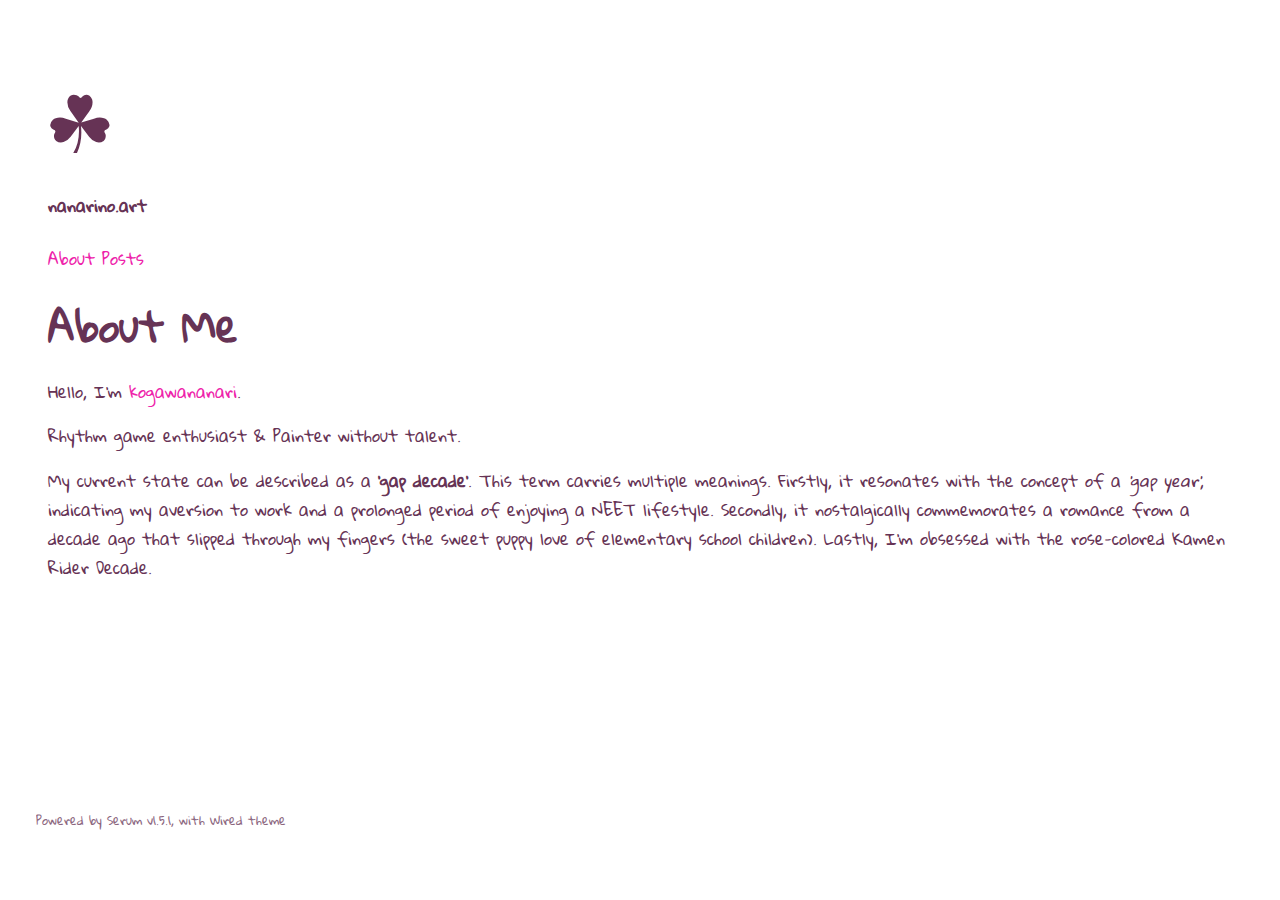
<file: index.html>
<!doctype html>
<html>
  <head>
    <meta charset="utf-8">
    <meta name="viewport" content="width=device-width, initial-scale=1, user-scalable=no">
    <title>☘</title>
    <link rel="stylesheet" href="/assets/css/style.css">
    <link rel="stylesheet" href="/assets/css/prism.css">
    
<script type="importmap">
{
  "imports": {
    "wired-elements": "https://ga.jspm.io/npm:wired-elements@3.0.0-rc.6/lib/wired-elements.js"
  },
  "scopes": {
    "https://ga.jspm.io/": {
      "@lit/reactive-element": "https://ga.jspm.io/npm:@lit/reactive-element@1.6.3/development/reactive-element.js",
      "@lit/reactive-element/decorators/": "https://ga.jspm.io/npm:@lit/reactive-element@1.6.3/development/decorators/",
      "hachure-fill": "https://ga.jspm.io/npm:hachure-fill@0.5.2/bin/hachure.js",
      "lit": "https://ga.jspm.io/npm:lit@2.8.0/index.js",
      "lit-element/lit-element.js": "https://ga.jspm.io/npm:lit-element@3.3.3/development/lit-element.js",
      "lit-html": "https://ga.jspm.io/npm:lit-html@2.8.0/development/lit-html.js",
      "lit-html/is-server.js": "https://ga.jspm.io/npm:lit-html@2.8.0/development/is-server.js",
      "lit/decorators.js": "https://ga.jspm.io/npm:lit@2.8.0/decorators.js",
      "path-data-parser": "https://ga.jspm.io/npm:path-data-parser@0.1.0/lib/index.js",
      "roughjs/bin/fillers/zigzag-filler": "https://ga.jspm.io/npm:roughjs@4.4.5/bin/fillers/zigzag-filler.js",
      "roughjs/bin/renderer": "https://ga.jspm.io/npm:roughjs@4.4.5/bin/renderer.js"
    }
  }
}
</script>
<script type="module">
import "wired-elements";
</script>

    <script src="/assets/js/prism.js"></script>
    
<link rel="stylesheet" href="/assets/font/Yozai-Light.css">

  </head>
  <body>
    <div id="wrapper">
      <header id="top">
<h1><a href="/">☘</a></h1>
<p>nanarino.art</p>
</header>
      <nav>
<ul>
  <li><a href="/"> About </a></li>
  <li><a href="/posts">Posts</a></li>
</ul>
</nav>
      <wired-divider></wired-divider>
      <main><article><div><h1 id="-about-me">
About Me</h1><p>
Hello, I’m <a href="https://github.com/nanarino">kogawananari</a>.</p><p>
Rhythm game enthusiast &amp; Painter without talent.</p><p>
My current state can be described as a <strong>‘gap decade’</strong>. This term carries multiple meanings. Firstly, it resonates with the concept of a <em>‘gap year’</em>, indicating my aversion to work and a prolonged period of enjoying a NEET lifestyle. Secondly, it nostalgically commemorates a romance from a decade ago that slipped through my fingers (the sweet puppy love of elementary school children). Lastly, I’m obsessed with the rose-colored Kamen Rider Decade.</p></div></article></main>
      <footer>
        <wired-divider></wired-divider>
        
<!--=====================================-->
<!-- Override "includes/footer.html.eex" -->
<!-- to customize your footer contents.  -->
<!--=====================================-->

        <p>
          Powered by <wired-link href="https://github.com/Dalgona/Serum">Serum</wired-link> v1.5.1,
          with <wired-link href="https://github.com/holy-two/serum-theme-wired">Wired</wired-link> theme
        </p>
      </footer>
    </div>
  </body>
</html>
<script>
const ws_url = "ws://" + location.host + "/serum_live_reloader";
var ws;

connect();

function connect() {
  ws = new WebSocket(ws_url);
  ws.onmessage = onMessage;
  ws.onclose = onClose;
}

function onMessage(e) {
  if (e.data === "reload") {
    location.reload();
  }
}

function onClose(e) {
  console.warn("WebSocket disconnected from server. Reconnecting in 10 seconds.");
  setTimeout(connect, 10000)
}
</script>
</file>
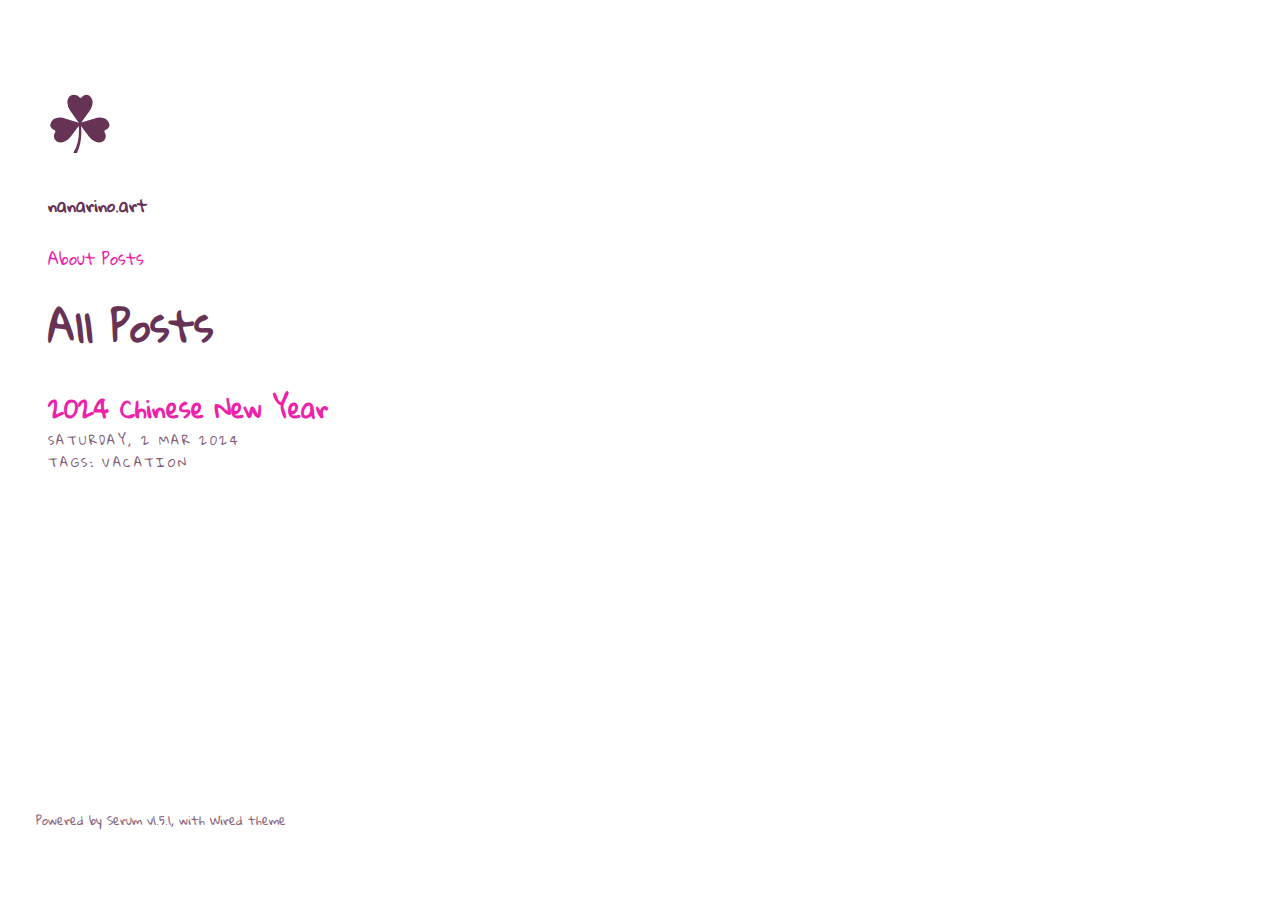
<file: posts/index.html>
<!doctype html>
<html>
  <head>
    <meta charset="utf-8">
    <meta name="viewport" content="width=device-width, initial-scale=1, user-scalable=no">
    <title>All Posts - ☘</title>
    
<link rel="icon" type="image/png" href="/assets/images/favicon.png"/>

    <link rel="stylesheet" href="/assets/css/style.css">
    <link rel="stylesheet" href="/assets/css/prism.css">
    <script type="importmap">
      {
  "imports": {
    "wired-elements": "https://ga.jspm.io/npm:wired-elements@3.0.0-rc.6/lib/wired-elements.js"
  },
  "scopes": {
    "https://ga.jspm.io/": {
      "@lit/reactive-element": "https://ga.jspm.io/npm:@lit/reactive-element@1.6.3/development/reactive-element.js",
      "@lit/reactive-element/decorators/": "https://ga.jspm.io/npm:@lit/reactive-element@1.6.3/development/decorators/",
      "hachure-fill": "https://ga.jspm.io/npm:hachure-fill@0.5.2/bin/hachure.js",
      "lit": "https://ga.jspm.io/npm:lit@2.8.0/index.js",
      "lit-element/lit-element.js": "https://ga.jspm.io/npm:lit-element@3.3.3/development/lit-element.js",
      "lit-html": "https://ga.jspm.io/npm:lit-html@2.8.0/development/lit-html.js",
      "lit-html/is-server.js": "https://ga.jspm.io/npm:lit-html@2.8.0/development/is-server.js",
      "lit/decorators.js": "https://ga.jspm.io/npm:lit@2.8.0/decorators.js",
      "path-data-parser": "https://ga.jspm.io/npm:path-data-parser@0.1.0/lib/index.js",
      "roughjs/bin/fillers/zigzag-filler": "https://ga.jspm.io/npm:roughjs@4.4.5/bin/fillers/zigzag-filler.js",
      "roughjs/bin/renderer": "https://ga.jspm.io/npm:roughjs@4.4.5/bin/renderer.js"
    }
  }
}

    </script>
    <script type="module">
      import "wired-elements";
    </script>
    <script src="/assets/js/prism.js"></script>
    
<link rel="stylesheet" href="/assets/font/Yozai-Light.css">

  </head>
  <body>
    <div id="wrapper">
      <header id="top">
<h1><a href="/">☘</a></h1>
<p>nanarino.art</p>
</header>
      <nav>
<ul>
  <li><a href="/"> About </a></li>
  <li><a href="/posts">Posts</a></li>
</ul>
</nav>
      <wired-divider></wired-divider>
      <main><article class="list"><header><h1 id="all-posts">All Posts</h1></header><div><ul><li class="article" elevation="3"><wired-card class="grid"><h2 id="2024-chinese-new-year-"><a href="/posts/2024-03-02.html">2024 Chinese New Year</a><br/></h2><p class="post-info"><span class="date">Saturday, 2 Mar 2024</span><span class="tags">
                  Tags:
                  
                    <wired-link class="tag" href="/tags/vacation">vacation</wired-link></span></p><p class="post-preview"></p></wired-card></li></ul></div><ul class="pagination"><li><wired-card fill="var(--wired-card-fill-color)" aria-selected="true">1</wired-card></li></ul></article></main>
      <footer>
        <wired-divider></wired-divider>
        
<!--=====================================-->
<!-- Override "includes/footer.html.eex" -->
<!-- to customize your footer contents.  -->
<!--=====================================-->

        <p>
          Powered by <wired-link href="https://github.com/Dalgona/Serum">Serum</wired-link> v1.5.1,
          with <wired-link href="https://github.com/holy-two/serum-theme-wired">Wired</wired-link> theme
        </p>
      </footer>
    </div>
  </body>
</html>
<script>
const ws_url = "ws://" + location.host + "/serum_live_reloader";
var ws;

connect();

function connect() {
  ws = new WebSocket(ws_url);
  ws.onmessage = onMessage;
  ws.onclose = onClose;
}

function onMessage(e) {
  if (e.data === "reload") {
    location.reload();
  }
}

function onClose(e) {
  console.warn("WebSocket disconnected from server. Reconnecting in 10 seconds.");
  setTimeout(connect, 10000)
}
</script>
</file>
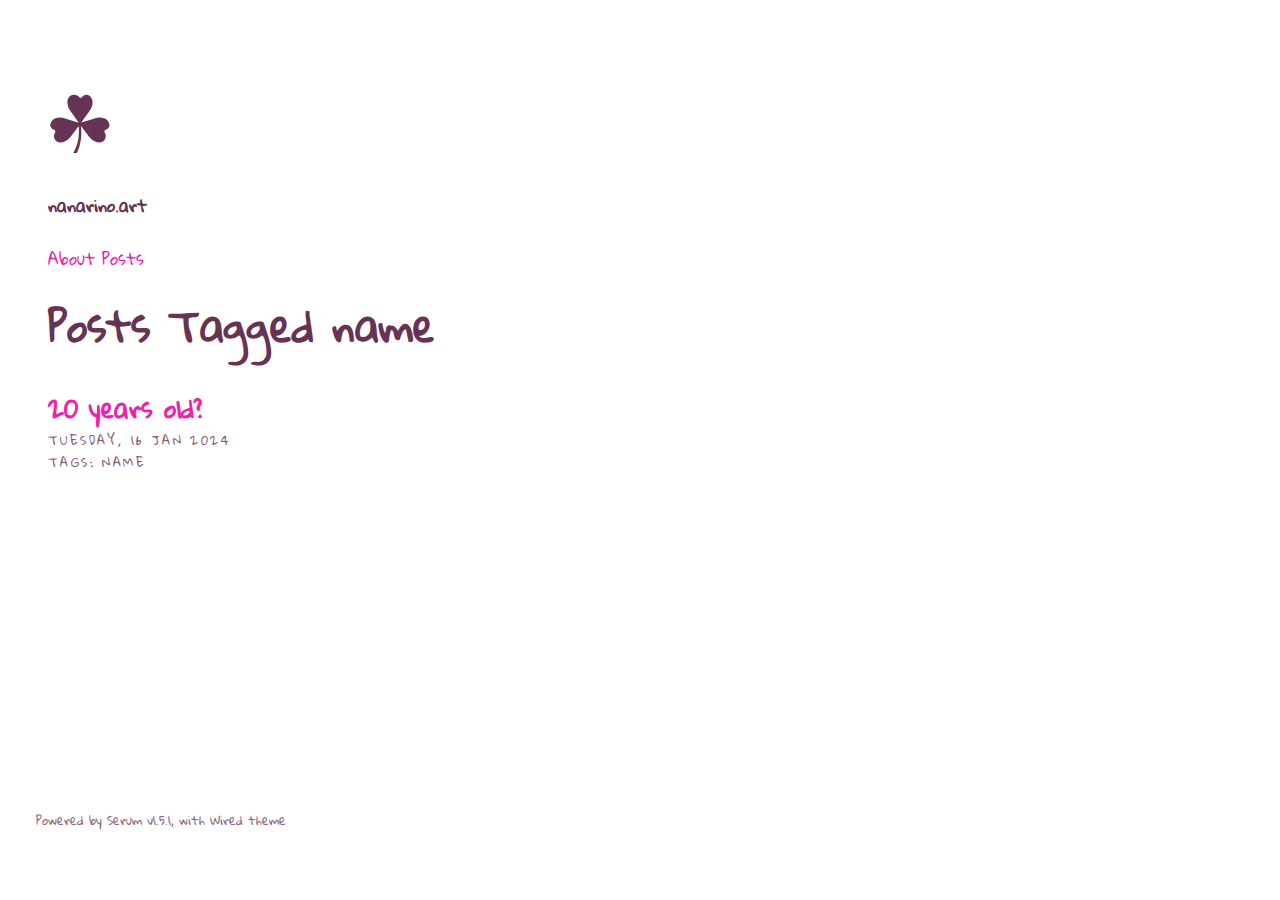
<file: tags/name/index.html>
<!doctype html>
<html>
  <head>
    <meta charset="utf-8">
    <meta name="viewport" content="width=device-width, initial-scale=1, user-scalable=no">
    <title>Posts Tagged name - ☘</title>
    <link rel="stylesheet" href="/assets/css/style.css">
    <link rel="stylesheet" href="/assets/css/prism.css">
    
<script type="importmap">
{
  "imports": {
    "wired-elements": "https://ga.jspm.io/npm:wired-elements@3.0.0-rc.6/lib/wired-elements.js"
  },
  "scopes": {
    "https://ga.jspm.io/": {
      "@lit/reactive-element": "https://ga.jspm.io/npm:@lit/reactive-element@1.6.3/development/reactive-element.js",
      "@lit/reactive-element/decorators/": "https://ga.jspm.io/npm:@lit/reactive-element@1.6.3/development/decorators/",
      "hachure-fill": "https://ga.jspm.io/npm:hachure-fill@0.5.2/bin/hachure.js",
      "lit": "https://ga.jspm.io/npm:lit@2.8.0/index.js",
      "lit-element/lit-element.js": "https://ga.jspm.io/npm:lit-element@3.3.3/development/lit-element.js",
      "lit-html": "https://ga.jspm.io/npm:lit-html@2.8.0/development/lit-html.js",
      "lit-html/is-server.js": "https://ga.jspm.io/npm:lit-html@2.8.0/development/is-server.js",
      "lit/decorators.js": "https://ga.jspm.io/npm:lit@2.8.0/decorators.js",
      "path-data-parser": "https://ga.jspm.io/npm:path-data-parser@0.1.0/lib/index.js",
      "roughjs/bin/fillers/zigzag-filler": "https://ga.jspm.io/npm:roughjs@4.4.5/bin/fillers/zigzag-filler.js",
      "roughjs/bin/renderer": "https://ga.jspm.io/npm:roughjs@4.4.5/bin/renderer.js"
    }
  }
}
</script>
<script type="module">
import "wired-elements";
</script>

    <script src="/assets/js/prism.js"></script>
    
<link rel="stylesheet" href="/assets/font/Yozai-Light.css">

  </head>
  <body>
    <div id="wrapper">
      <header id="top">
<h1><a href="/">☘</a></h1>
<p>nanarino.art</p>
</header>
      <nav>
<ul>
  <li><a href="/"> About </a></li>
  <li><a href="/posts">Posts</a></li>
</ul>
</nav>
      <wired-divider></wired-divider>
      <main><article class="list"><header><h1 id="posts-tagged-name">Posts Tagged name</h1></header><div><ul><li class="article" elevation="3"><wired-card class="grid"><h2 id="20-years-old?-"><a href="/posts/2024-01-16.html">20 years old?</a><br/></h2><p class="post-info"><span class="date">Tuesday, 16 Jan 2024</span><span class="tags">
                  Tags:
                  
                    <wired-link class="tag" href="/tags/name">name</wired-link></span></p><p class="post-preview"></p></wired-card></li></ul></div><ul class="pagination"><li><wired-card fill="var(--wired-card-fill-color)" aria-selected="true">1</wired-card></li></ul></article></main>
      <footer>
        <wired-divider></wired-divider>
        
<!--=====================================-->
<!-- Override "includes/footer.html.eex" -->
<!-- to customize your footer contents.  -->
<!--=====================================-->

        <p>
          Powered by <wired-link href="https://github.com/Dalgona/Serum">Serum</wired-link> v1.5.1,
          with <wired-link href="https://github.com/holy-two/serum-theme-wired">Wired</wired-link> theme
        </p>
      </footer>
    </div>
  </body>
</html>
<script>
const ws_url = "ws://" + location.host + "/serum_live_reloader";
var ws;

connect();

function connect() {
  ws = new WebSocket(ws_url);
  ws.onmessage = onMessage;
  ws.onclose = onClose;
}

function onMessage(e) {
  if (e.data === "reload") {
    location.reload();
  }
}

function onClose(e) {
  console.warn("WebSocket disconnected from server. Reconnecting in 10 seconds.");
  setTimeout(connect, 10000)
}
</script>
</file>
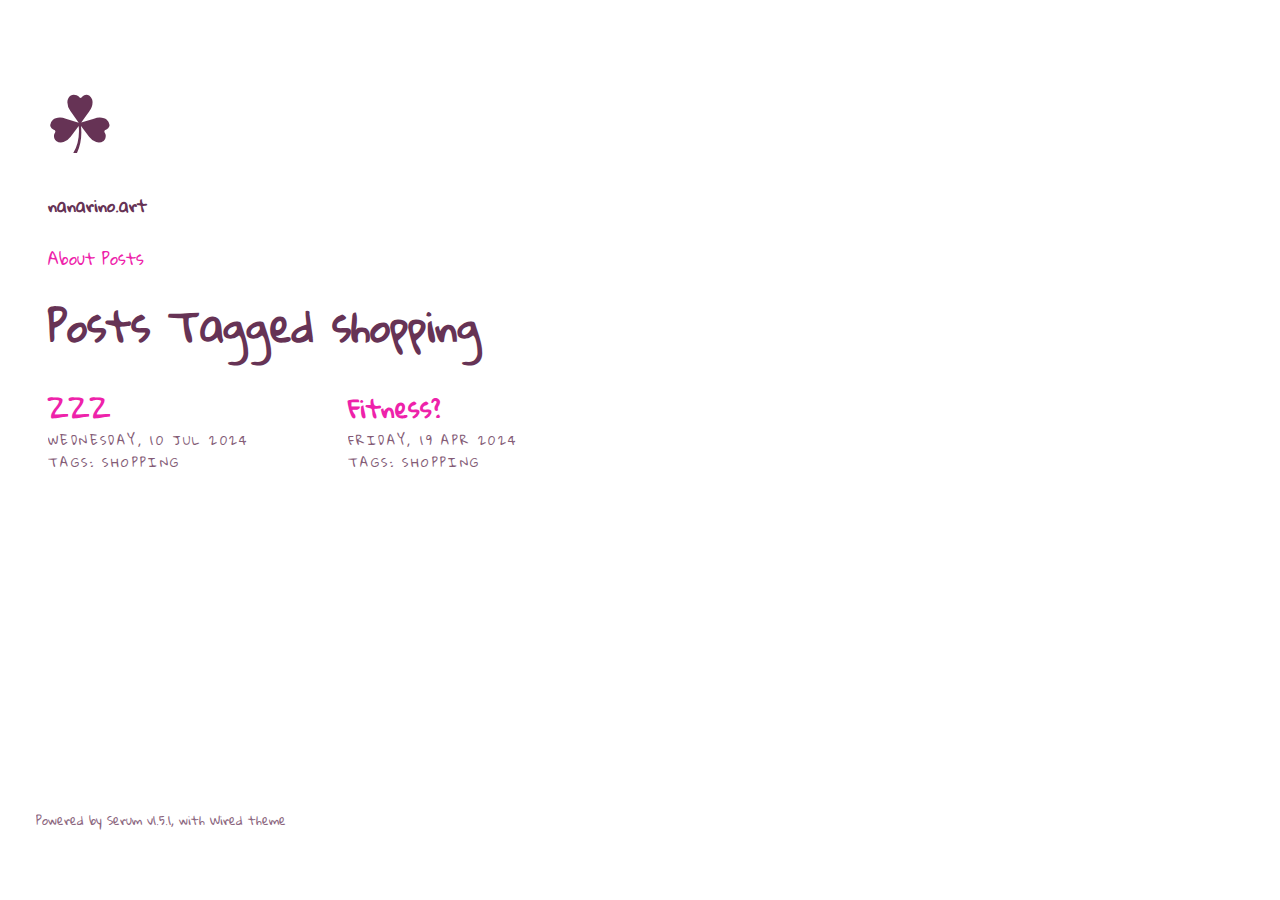
<file: tags/shopping/index.html>
<!doctype html>
<html>
  <head>
    <meta charset="utf-8">
    <meta name="viewport" content="width=device-width, initial-scale=1, user-scalable=no">
    <title>Posts Tagged shopping - ☘</title>
    <link rel="stylesheet" href="/assets/css/style.css">
    <link rel="stylesheet" href="/assets/css/prism.css">
    
<script type="importmap">
{
  "imports": {
    "wired-elements": "https://ga.jspm.io/npm:wired-elements@3.0.0-rc.6/lib/wired-elements.js"
  },
  "scopes": {
    "https://ga.jspm.io/": {
      "@lit/reactive-element": "https://ga.jspm.io/npm:@lit/reactive-element@1.6.3/development/reactive-element.js",
      "@lit/reactive-element/decorators/": "https://ga.jspm.io/npm:@lit/reactive-element@1.6.3/development/decorators/",
      "hachure-fill": "https://ga.jspm.io/npm:hachure-fill@0.5.2/bin/hachure.js",
      "lit": "https://ga.jspm.io/npm:lit@2.8.0/index.js",
      "lit-element/lit-element.js": "https://ga.jspm.io/npm:lit-element@3.3.3/development/lit-element.js",
      "lit-html": "https://ga.jspm.io/npm:lit-html@2.8.0/development/lit-html.js",
      "lit-html/is-server.js": "https://ga.jspm.io/npm:lit-html@2.8.0/development/is-server.js",
      "lit/decorators.js": "https://ga.jspm.io/npm:lit@2.8.0/decorators.js",
      "path-data-parser": "https://ga.jspm.io/npm:path-data-parser@0.1.0/lib/index.js",
      "roughjs/bin/fillers/zigzag-filler": "https://ga.jspm.io/npm:roughjs@4.4.5/bin/fillers/zigzag-filler.js",
      "roughjs/bin/renderer": "https://ga.jspm.io/npm:roughjs@4.4.5/bin/renderer.js"
    }
  }
}
</script>
<script type="module">
import "wired-elements";
</script>

    <script src="/assets/js/prism.js"></script>
    
<link rel="stylesheet" href="/assets/font/Yozai-Light.css">

  </head>
  <body>
    <div id="wrapper">
      <header id="top">
<h1><a href="/">☘</a></h1>
<p>nanarino.art</p>
</header>
      <nav>
<ul>
  <li><a href="/"> About </a></li>
  <li><a href="/posts">Posts</a></li>
</ul>
</nav>
      <wired-divider></wired-divider>
      <main><article class="list"><header><h1 id="posts-tagged-shopping">Posts Tagged shopping</h1></header><div><ul><li class="article" elevation="3"><wired-card class="grid"><h2 id="zzz-"><a href="/posts/2024-07-10.html">ZZZ</a><br/></h2><p class="post-info"><span class="date">Wednesday, 10 Jul 2024</span><span class="tags">
                  Tags:
                  
                    <wired-link class="tag" href="/tags/shopping">shopping</wired-link></span></p><p class="post-preview"></p></wired-card></li><li class="article" elevation="3"><wired-card class="grid"><h2 id="fitness?-"><a href="/posts/2024-04-19.html">Fitness?</a><br/></h2><p class="post-info"><span class="date">Friday, 19 Apr 2024</span><span class="tags">
                  Tags:
                  
                    <wired-link class="tag" href="/tags/shopping">shopping</wired-link></span></p><p class="post-preview"></p></wired-card></li></ul></div><ul class="pagination"><li><wired-card fill="var(--wired-card-fill-color)" aria-selected="true">1</wired-card></li></ul></article></main>
      <footer>
        <wired-divider></wired-divider>
        
<!--=====================================-->
<!-- Override "includes/footer.html.eex" -->
<!-- to customize your footer contents.  -->
<!--=====================================-->

        <p>
          Powered by <wired-link href="https://github.com/Dalgona/Serum">Serum</wired-link> v1.5.1,
          with <wired-link href="https://github.com/holy-two/serum-theme-wired">Wired</wired-link> theme
        </p>
      </footer>
    </div>
  </body>
</html>
<script>
const ws_url = "ws://" + location.host + "/serum_live_reloader";
var ws;

connect();

function connect() {
  ws = new WebSocket(ws_url);
  ws.onmessage = onMessage;
  ws.onclose = onClose;
}

function onMessage(e) {
  if (e.data === "reload") {
    location.reload();
  }
}

function onClose(e) {
  console.warn("WebSocket disconnected from server. Reconnecting in 10 seconds.");
  setTimeout(connect, 10000)
}
</script>
</file>
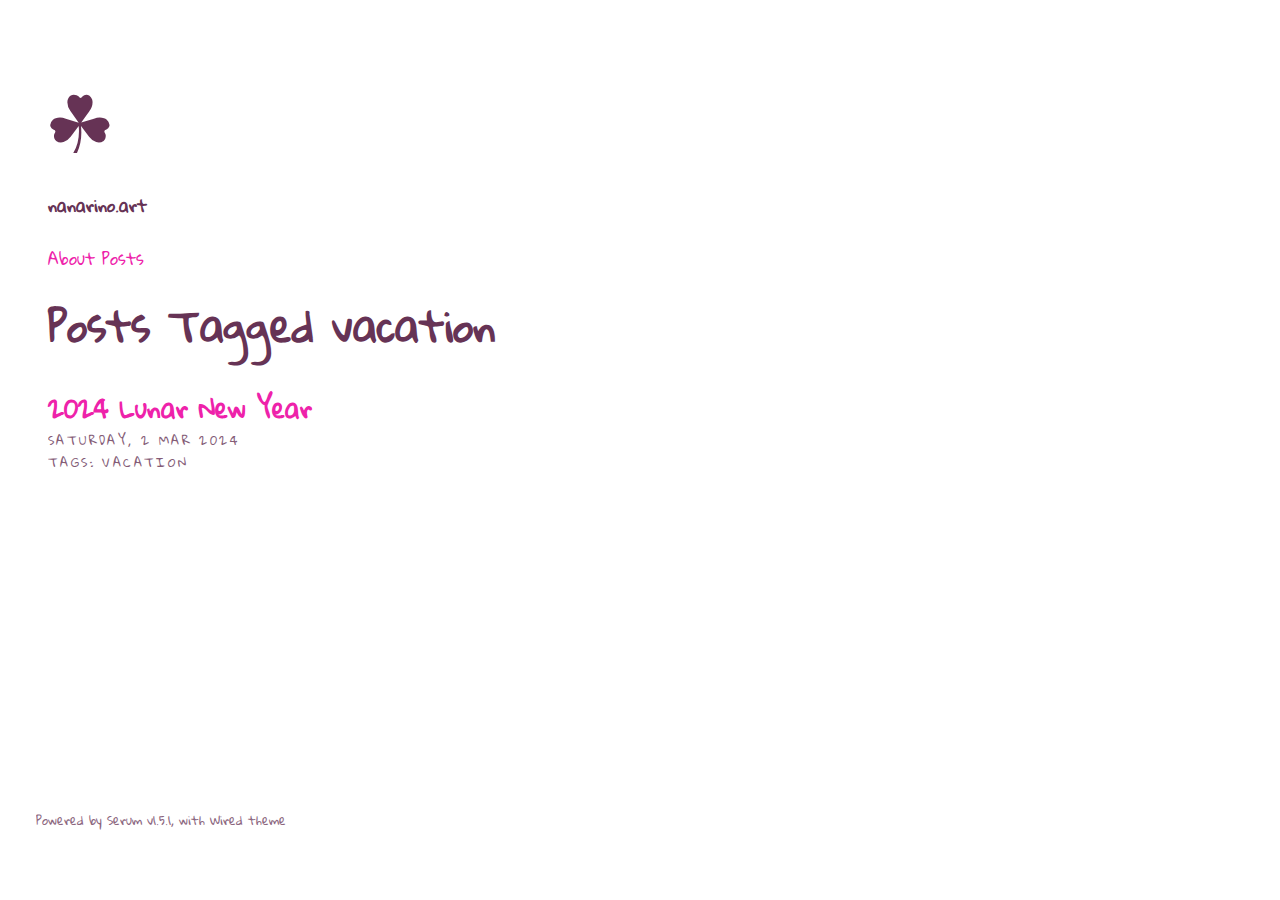
<file: tags/vacation/index.html>
<!doctype html>
<html>
  <head>
    <meta charset="utf-8">
    <meta name="viewport" content="width=device-width, initial-scale=1, user-scalable=no">
    <title>Posts Tagged vacation - ☘</title>
    <link rel="stylesheet" href="/assets/css/style.css">
    <link rel="stylesheet" href="/assets/css/prism.css">
    
<script type="importmap">
{
  "imports": {
    "wired-elements": "https://ga.jspm.io/npm:wired-elements@3.0.0-rc.6/lib/wired-elements.js"
  },
  "scopes": {
    "https://ga.jspm.io/": {
      "@lit/reactive-element": "https://ga.jspm.io/npm:@lit/reactive-element@1.6.3/development/reactive-element.js",
      "@lit/reactive-element/decorators/": "https://ga.jspm.io/npm:@lit/reactive-element@1.6.3/development/decorators/",
      "hachure-fill": "https://ga.jspm.io/npm:hachure-fill@0.5.2/bin/hachure.js",
      "lit": "https://ga.jspm.io/npm:lit@2.8.0/index.js",
      "lit-element/lit-element.js": "https://ga.jspm.io/npm:lit-element@3.3.3/development/lit-element.js",
      "lit-html": "https://ga.jspm.io/npm:lit-html@2.8.0/development/lit-html.js",
      "lit-html/is-server.js": "https://ga.jspm.io/npm:lit-html@2.8.0/development/is-server.js",
      "lit/decorators.js": "https://ga.jspm.io/npm:lit@2.8.0/decorators.js",
      "path-data-parser": "https://ga.jspm.io/npm:path-data-parser@0.1.0/lib/index.js",
      "roughjs/bin/fillers/zigzag-filler": "https://ga.jspm.io/npm:roughjs@4.4.5/bin/fillers/zigzag-filler.js",
      "roughjs/bin/renderer": "https://ga.jspm.io/npm:roughjs@4.4.5/bin/renderer.js"
    }
  }
}
</script>
<script type="module">
import "wired-elements";
</script>

    <script src="/assets/js/prism.js"></script>
    
<link rel="stylesheet" href="/assets/font/Yozai-Light.css">

  </head>
  <body>
    <div id="wrapper">
      <header id="top">
<h1><a href="/">☘</a></h1>
<p>nanarino.art</p>
</header>
      <nav>
<ul>
  <li><a href="/"> About </a></li>
  <li><a href="/posts">Posts</a></li>
</ul>
</nav>
      <wired-divider></wired-divider>
      <main><article class="list"><header><h1 id="posts-tagged-vacation">Posts Tagged vacation</h1></header><div><ul><li class="article" elevation="3"><wired-card class="grid"><h2 id="2024-lunar-new-year-"><a href="/posts/2024-03-02.html">2024 Lunar New Year</a><br/></h2><p class="post-info"><span class="date">Saturday, 2 Mar 2024</span><span class="tags">
                  Tags:
                  
                    <wired-link class="tag" href="/tags/vacation">vacation</wired-link></span></p><p class="post-preview"></p></wired-card></li></ul></div><ul class="pagination"><li><wired-card fill="var(--wired-card-fill-color)" aria-selected="true">1</wired-card></li></ul></article></main>
      <footer>
        <wired-divider></wired-divider>
        
<!--=====================================-->
<!-- Override "includes/footer.html.eex" -->
<!-- to customize your footer contents.  -->
<!--=====================================-->

        <p>
          Powered by <wired-link href="https://github.com/Dalgona/Serum">Serum</wired-link> v1.5.1,
          with <wired-link href="https://github.com/holy-two/serum-theme-wired">Wired</wired-link> theme
        </p>
      </footer>
    </div>
  </body>
</html>
<script>
const ws_url = "ws://" + location.host + "/serum_live_reloader";
var ws;

connect();

function connect() {
  ws = new WebSocket(ws_url);
  ws.onmessage = onMessage;
  ws.onclose = onClose;
}

function onMessage(e) {
  if (e.data === "reload") {
    location.reload();
  }
}

function onClose(e) {
  console.warn("WebSocket disconnected from server. Reconnecting in 10 seconds.");
  setTimeout(connect, 10000)
}
</script>
</file>
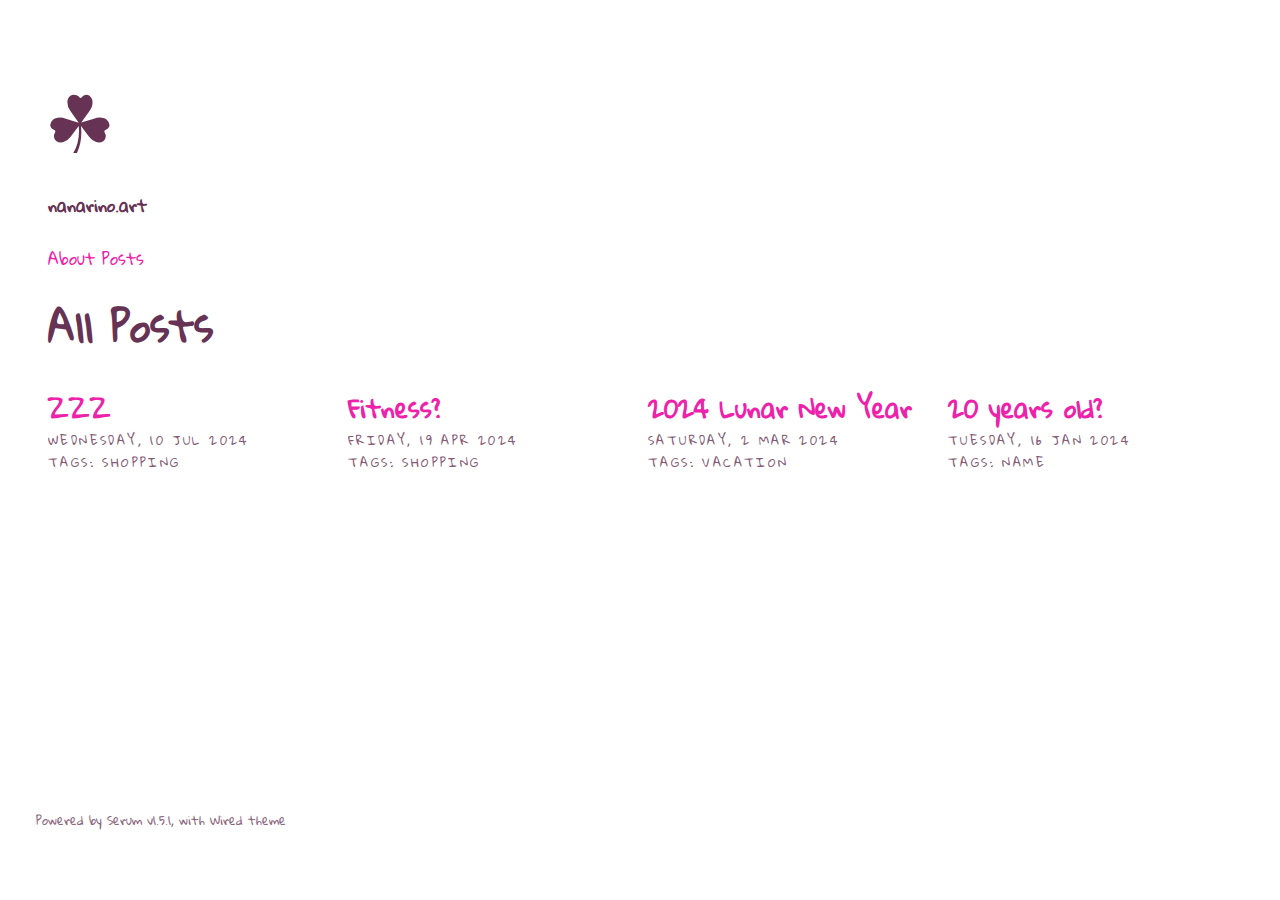
<file: posts/page-1.html>
<!doctype html>
<html>
  <head>
    <meta charset="utf-8">
    <meta name="viewport" content="width=device-width, initial-scale=1, user-scalable=no">
    <title>All Posts - ☘</title>
    <link rel="stylesheet" href="/assets/css/style.css">
    <link rel="stylesheet" href="/assets/css/prism.css">
    
<script type="importmap">
{
  "imports": {
    "wired-elements": "https://ga.jspm.io/npm:wired-elements@3.0.0-rc.6/lib/wired-elements.js"
  },
  "scopes": {
    "https://ga.jspm.io/": {
      "@lit/reactive-element": "https://ga.jspm.io/npm:@lit/reactive-element@1.6.3/development/reactive-element.js",
      "@lit/reactive-element/decorators/": "https://ga.jspm.io/npm:@lit/reactive-element@1.6.3/development/decorators/",
      "hachure-fill": "https://ga.jspm.io/npm:hachure-fill@0.5.2/bin/hachure.js",
      "lit": "https://ga.jspm.io/npm:lit@2.8.0/index.js",
      "lit-element/lit-element.js": "https://ga.jspm.io/npm:lit-element@3.3.3/development/lit-element.js",
      "lit-html": "https://ga.jspm.io/npm:lit-html@2.8.0/development/lit-html.js",
      "lit-html/is-server.js": "https://ga.jspm.io/npm:lit-html@2.8.0/development/is-server.js",
      "lit/decorators.js": "https://ga.jspm.io/npm:lit@2.8.0/decorators.js",
      "path-data-parser": "https://ga.jspm.io/npm:path-data-parser@0.1.0/lib/index.js",
      "roughjs/bin/fillers/zigzag-filler": "https://ga.jspm.io/npm:roughjs@4.4.5/bin/fillers/zigzag-filler.js",
      "roughjs/bin/renderer": "https://ga.jspm.io/npm:roughjs@4.4.5/bin/renderer.js"
    }
  }
}
</script>
<script type="module">
import "wired-elements";
</script>

    <script src="/assets/js/prism.js"></script>
    
<link rel="stylesheet" href="/assets/font/Yozai-Light.css">

  </head>
  <body>
    <div id="wrapper">
      <header id="top">
<h1><a href="/">☘</a></h1>
<p>nanarino.art</p>
</header>
      <nav>
<ul>
  <li><a href="/"> About </a></li>
  <li><a href="/posts">Posts</a></li>
</ul>
</nav>
      <wired-divider></wired-divider>
      <main><article class="list"><header><h1 id="all-posts">All Posts</h1></header><div><ul><li class="article" elevation="3"><wired-card class="grid"><h2 id="zzz-"><a href="/posts/2024-07-10.html">ZZZ</a><br/></h2><p class="post-info"><span class="date">Wednesday, 10 Jul 2024</span><span class="tags">
                  Tags:
                  
                    <wired-link class="tag" href="/tags/shopping">shopping</wired-link></span></p><p class="post-preview"></p></wired-card></li><li class="article" elevation="3"><wired-card class="grid"><h2 id="fitness?-"><a href="/posts/2024-04-19.html">Fitness?</a><br/></h2><p class="post-info"><span class="date">Friday, 19 Apr 2024</span><span class="tags">
                  Tags:
                  
                    <wired-link class="tag" href="/tags/shopping">shopping</wired-link></span></p><p class="post-preview"></p></wired-card></li><li class="article" elevation="3"><wired-card class="grid"><h2 id="2024-lunar-new-year-"><a href="/posts/2024-03-02.html">2024 Lunar New Year</a><br/></h2><p class="post-info"><span class="date">Saturday, 2 Mar 2024</span><span class="tags">
                  Tags:
                  
                    <wired-link class="tag" href="/tags/vacation">vacation</wired-link></span></p><p class="post-preview"></p></wired-card></li><li class="article" elevation="3"><wired-card class="grid"><h2 id="20-years-old?-"><a href="/posts/2024-01-16.html">20 years old?</a><br/></h2><p class="post-info"><span class="date">Tuesday, 16 Jan 2024</span><span class="tags">
                  Tags:
                  
                    <wired-link class="tag" href="/tags/name">name</wired-link></span></p><p class="post-preview"></p></wired-card></li></ul></div><ul class="pagination"><li><wired-card fill="var(--wired-card-fill-color)" aria-selected="true">1</wired-card></li></ul></article></main>
      <footer>
        <wired-divider></wired-divider>
        
<!--=====================================-->
<!-- Override "includes/footer.html.eex" -->
<!-- to customize your footer contents.  -->
<!--=====================================-->

        <p>
          Powered by <wired-link href="https://github.com/Dalgona/Serum">Serum</wired-link> v1.5.1,
          with <wired-link href="https://github.com/holy-two/serum-theme-wired">Wired</wired-link> theme
        </p>
      </footer>
    </div>
  </body>
</html>
<script>
const ws_url = "ws://" + location.host + "/serum_live_reloader";
var ws;

connect();

function connect() {
  ws = new WebSocket(ws_url);
  ws.onmessage = onMessage;
  ws.onclose = onClose;
}

function onMessage(e) {
  if (e.data === "reload") {
    location.reload();
  }
}

function onClose(e) {
  console.warn("WebSocket disconnected from server. Reconnecting in 10 seconds.");
  setTimeout(connect, 10000)
}
</script>
</file>
<file: assets/css/style.css>
@import "https://fonts.googleapis.com/css?family=Gloria+Hallelujah&display=swap";

:root {
  color: #635;
  --code-color: #c04078;
  --code-background-color: #efe;
  --link-code-color: #a4c;
  --border-color: #c9b;
  --quote-background-color: #4095c020;
  --wired-link-decoration-color: #e2a;
  --wired-divider-color: #757;
  --wrapper-background-color: #fff;
  --body-background-color: #fff;
  --wrapper-padding: 3em 3em 8em 3em;
  font-family: "Gloria Hallelujah", cursive;
  font-size: 16px;
  line-height: 1.8;
}

::selection {
  color: #6264;
}

body {
  margin: 0;
  background-color: var(--body-background-color);
}
.grid {
  display: grid;
}

a:link,
a:active,
a:visited {
  color: var(--wired-link-decoration-color);
  text-decoration: none;
}
a:hover {
  text-decoration: underline;
}

wired-divider {
  color: var(--wired-divider-color);
}
wired-card[fill] {
  --wired-card-fill-color: var(--wired-link-decoration-color);
  color: #fff;
}

header#top h1 {
  margin: 0 0 0 -4px;
  font-weight: 100;
  font-size: 80px;
}

header#top p {
  margin: 0;
  font-weight: bold;
}

header#top a:link,
header#top a:active,
header#top a:visited,
header#top a:hover {
  color: var(--color);
  text-decoration: none;
}

h1,
h2,
h3,
h4,
h5,
h6 {
  margin: 1rem 0;
}

nav ul {
  margin: 1.5rem 0 1rem 0;
  padding: 0;
  list-style: none;
}

nav ul li {
  display: inline-flex;
  gap: 1em;
}

footer {
  font-size: 0.75rem;
  opacity: 0.75;
  position: absolute;
  bottom: 5em;
  left: 3em;
  right: 3em;
}

footer p {
  margin: 0.5rem 0;
}

code {
  font-family: "Roboto Mono", "Menlo", "Consolas", monospace;
  color: var(--code-color);
}

pre code {
  display: block;
  box-sizing: border-box;
  padding: 0.3rem 0.4rem;
  border-left: 4px solid var(--border-color);
  color: var(--color);
  background: var(--code-background-color);
}

h1 code,
h2 code,
h3 code,
h4 code,
h5 code,
h6 code {
  color: var(--color);
  font-weight: bold;
}

a:link code,
a:hover code,
a:visited code,
a:active code {
  color: var(--link-code-color);
}

#wrapper {
  position: relative;
  box-sizing: border-box;
  margin: 0 auto;
  padding: var(--wrapper-padding);
  width: 1280px;
  min-height: 100vh;
  background: var(--wrapper-background-color);
}

article h1 {
  margin: 0.5rem 0;
  font-weight: 900;
  font-size: 2.5em;
}

article header p {
  margin: 0;
  font-size: 0.75em;
  text-transform: uppercase;
  letter-spacing: 0.2em;
  opacity: 0.8;
}

article > div p,
article > div ul,
article > div ol {
  line-height: 1.8em;
}

article > div img,
article > div svg {
  max-width: 100%;
}

blockquote {
  margin: 1em 0;
  padding: 0 0.75em;
  border: 1px solid transparent;
}

blockquote p {
  margin: 0.5em 0;
}

blockquote p:not(.title) {
  font-size: 0.9em;
}

blockquote p.title {
  font-weight: bold;
  text-transform: uppercase;
}

blockquote.note {
  background-color: var(--quote-background-color);
}

article.list > div > ul {
  list-style: none;
  display: grid;
  padding: 0;
  gap: 1em;
}
@media screen and (min-width: 768px) {
  article.list > div > ul {
    grid-template-columns: 1fr 1fr;
  }
}
@media screen and (min-width: 1280px) {
  article.list > div > ul {
    grid-template-columns: repeat(4, 1fr);
  }
}

article.list li.article h2 {
  margin-bottom: 0.5rem;
}

article.list p.post-preview {
  margin: 0.5em 0 1.5em 0;
  opacity: 0.8;
}

article.list ul.pagination {
  display: inline-flex;
  gap: 0.5em;
  padding: 0;
  list-style: none;
}

p.post-info {
  margin: 0;
  font-size: 0.75rem;
  text-transform: uppercase;
  letter-spacing: 0.2em;
  font-weight: 400;
  opacity: 0.8;
}

p.post-info .tags {
  white-space: nowrap;
}

table {
  border: 1px solid var(--border-color);
  border-spacing: 0;
  border-collapse: collapse;
}

table th,
table td {
  border: 1px solid var(--border-color);
  padding: 5px 11px;
}

table th {
  border-bottom-width: 2px;
}

table tr:nth-of-type(2n) td {
  background: var(--code-background-color);
}

kbd {
  padding: 0 4px;
  background: var(--code-background-color);
  border: 1px solid var(--border-color);
  border-radius: 3px;
  box-shadow: 0 2px 0 var(--border-color);
  font-family: "Open Sans", ".SFNSText-Regular", "Segoe UI", "Helvetica",
    "Lucida Grande", "Tahoma", "Yu Gothic UI", "Malgun Gothic", sans-serif;
  font-size: 0.8em;
}

ul.serum-toc {
  display: inline-block;
  margin: 0;
  padding: 0.25em 0.5em;
  border: 1px solid var(--border-color);
  list-style-type: none;
}

ul.serum-toc li.indent-0 {
  margin-left: 0em;
}
ul.serum-toc li.indent-1 {
  margin-left: 1em;
}
ul.serum-toc li.indent-2 {
  margin-left: 2em;
}
ul.serum-toc li.indent-3 {
  margin-left: 3em;
}
ul.serum-toc li.indent-4 {
  margin-left: 4em;
}
ul.serum-toc li.indent-5 {
  margin-left: 5em;
}

ul.serum-toc li span.number {
  color: var(--color);
  margin-right: 0.5em;
}

@media screen and (max-width: 1279px) {
  nav ul li {
    margin: 0.5rem 0;
  }

  #wrapper {
    width: 100%;
    --wrapper-padding: 1em 1em 8em 1em;
  }

  footer {
    left: 1em;
    right: 1em;
  }

  header#top h1 {
    margin: 0;
    font-size: 60px;
  }

  header#top p {
    font-size: 0.9rem;
  }

  article > div ul,
  article > div ol {
    padding-left: 24px;
  }
}
</file>
<file: assets/css/prism.css>
code[class*="language-"],
pre[class*="language-"] {
  text-align: left;
  white-space: pre;
  word-spacing: normal;
  word-break: normal;
  word-wrap: normal;

  -moz-tab-size: 4;
  -o-tab-size: 4;
  tab-size: 4;

  -webkit-hyphens: none;
  -moz-hyphens: none;
  -ms-hyphens: none;
  hyphens: none;
}

@media print {
  code[class*="language-"],
  pre[class*="language-"] {
    text-shadow: none;
  }
}

.token.comment,
.token.prolog,
.token.doctype,
.token.cdata {
  color: slategray;
}

.token.punctuation {
  color: #999;
}

.namespace {
  opacity: .7;
}

.token.property,
.token.tag,
.token.boolean,
.token.number,
.token.constant,
.token.symbol,
.token.deleted {
  color: #905;
}

.token.selector,
.token.attr-name,
.token.string,
.token.char,
.token.builtin,
.token.inserted {
  color: #690;
}

.token.operator,
.token.entity,
.token.url,
.language-css .token.string,
.style .token.string {
  color: #a67f59;
  background: hsla(0, 0%, 100%, .5);
}

.token.atrule,
.token.attr-value,
.token.keyword {
  color: #07a;
}

.token.function {
  color: #DD4A68;
}

.token.regex,
.token.important,
.token.variable {
  color: #e90;
}

.token.important,
.token.bold {
  font-weight: bold;
}
.token.italic {
  font-style: italic;
}

.token.entity {
  cursor: help;
}
</file>
<file: assets/font/Yozai-Light.css>
/**
 * https://github.com/lxgw/yozai-font/
 */
@font-face {
  font-family: "Yozai-Light";
  src: url("/assets/font/Yozai-Light.ttf");
}

article.post > :last-child {
  font-family: "Yozai-Light", cursive !important;
}
</file>
